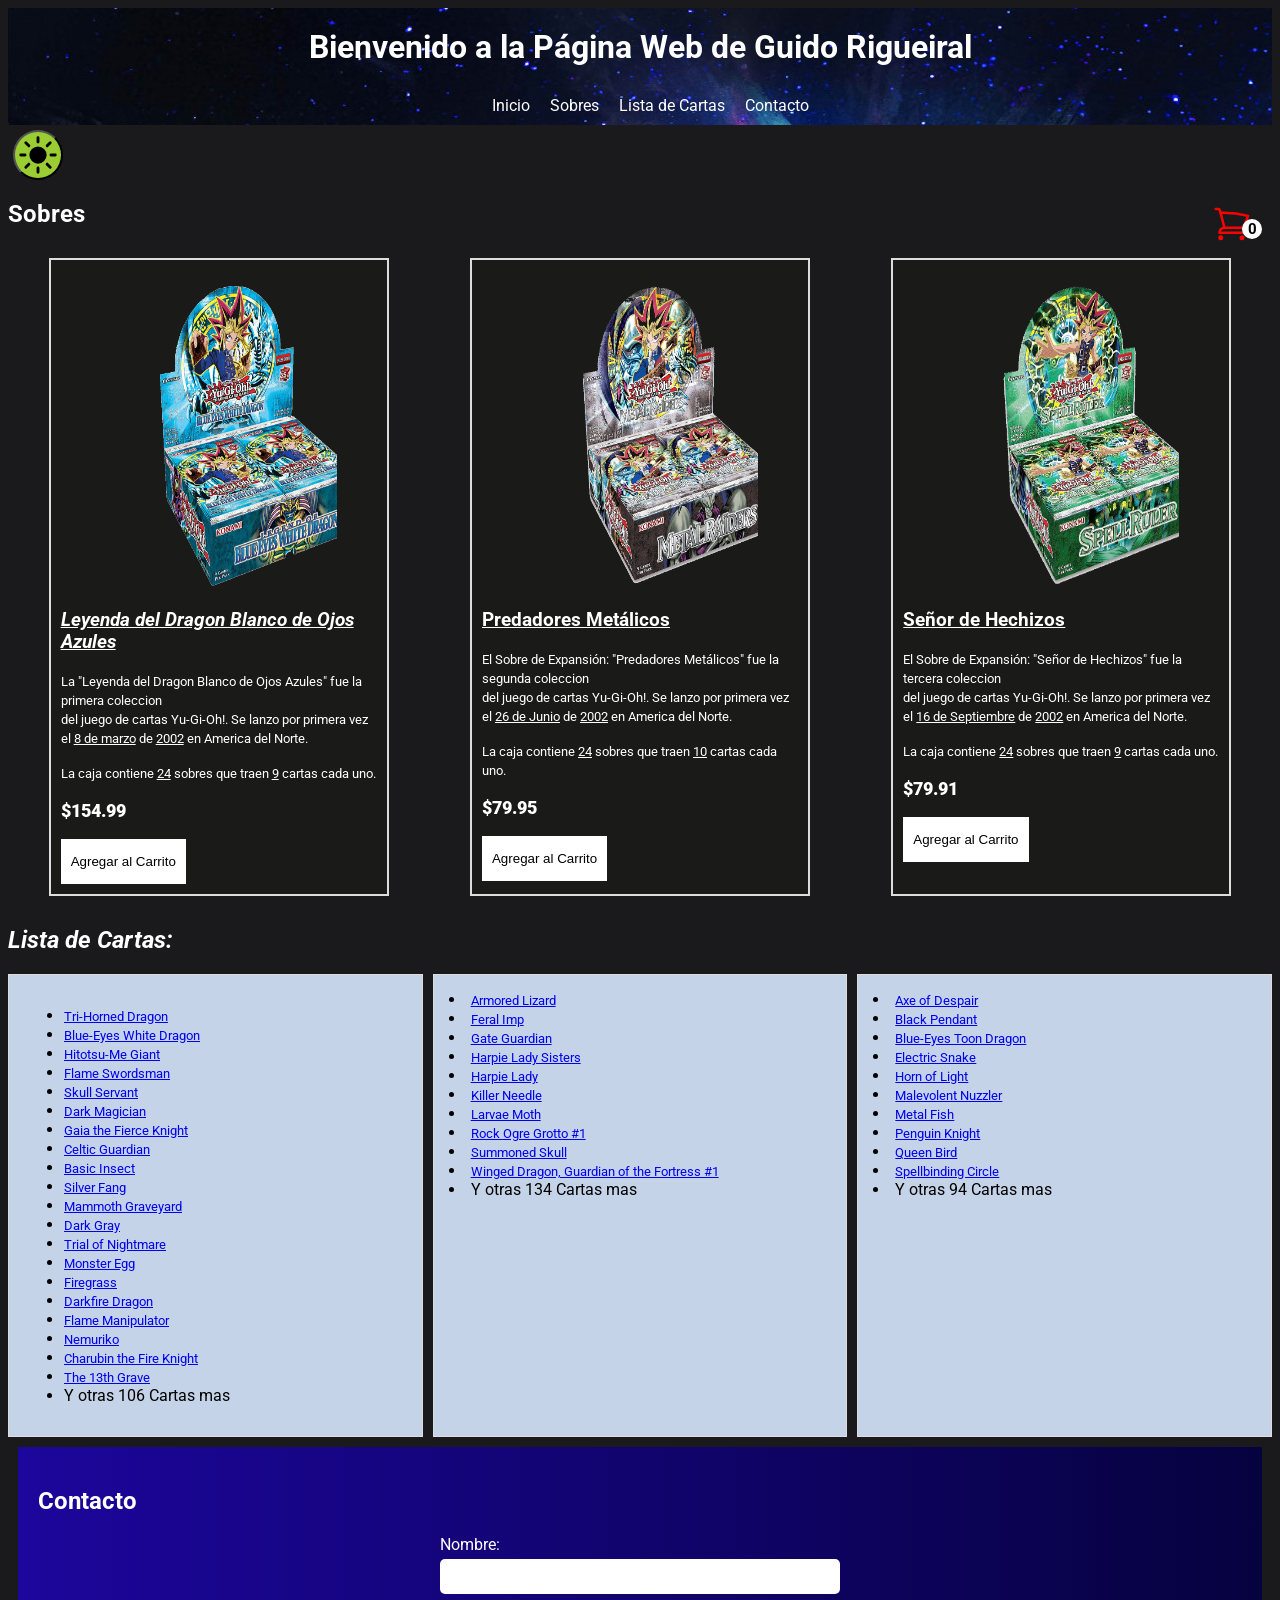
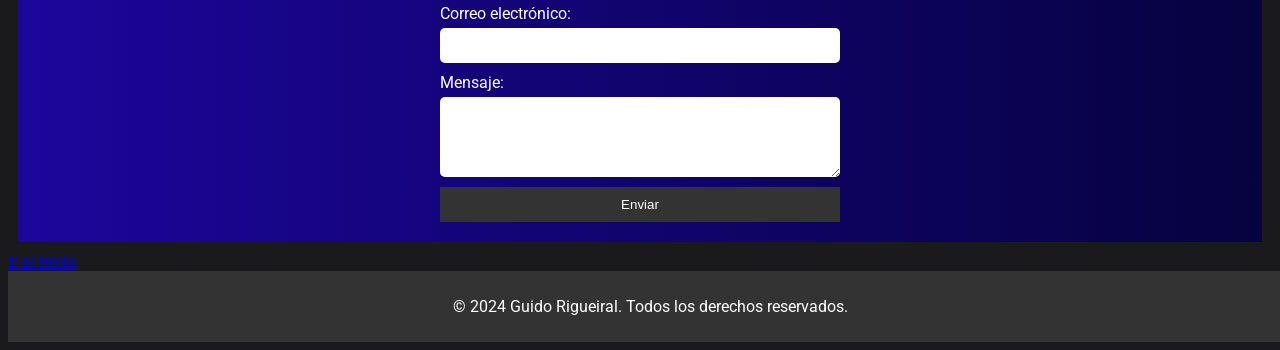
<file: index.html>
<!DOCTYPE html>
<html lang="en">
<head>
    <meta charset="UTF-8">
    <meta name="viewport" content="width=device-width, initial-scale=1.0">
    <title>Pagina de Guido Rigueiral</title>
    <link rel="icon" href="img/icono.ico">
    <link rel="stylesheet" href="https://fonts.googleapis.com/css2?family=Roboto:wght@400;700&display=swap">
    <link rel="stylesheet" href="styles.css">
    <script type="text/javascript" src="ModoOscuro.js" defer></script>
</head>
<body id="container">
    <header id="titulo-header">
        <div class="imagen-fondo">
        <section id="inicio"></section>
        <h1>Bienvenido a la Página Web de Guido Rigueiral</h1>
        <nav id="inicio-header">
            <ul>
                <li><a href="#inicio">Inicio</a></li>
                <li><a href="#boosters">Sobres</a></li>
                <li><a href="#lista-de-cartas">Lista de Cartas</a></li>
                <li><a href="#contacto">Contacto</a></li>
            </ul>
        </nav>
        </div>
        <button id="modo-switch">
            <svg xmlns="http://www.w3.org/2000/svg" fill="none" viewBox="0 0 24 24" stroke-width="1.5" stroke="currentColor" class="size-6">
                <path stroke-linecap="round" stroke-linejoin="round" d="M12 3v2.25m6.364.386-1.591 1.591M21 12h-2.25m-.386 6.364-1.591-1.591M12 18.75V21m-4.773-4.227-1.591 1.591M5.25 12H3m4.227-4.773L5.636 5.636M15.75 12a3.75 3.75 0 1 1-7.5 0 3.75 3.75 0 0 1 7.5 0Z" />
            </svg>
            <svg xmlns="http://www.w3.org/2000/svg" fill="none" viewBox="0 0 24 24" stroke-width="1.5" stroke="currentColor" class="size-6">
                <path stroke-linecap="round" stroke-linejoin="round" d="M21.752 15.002A9.72 9.72 0 0 1 18 15.75c-5.385 0-9.75-4.365-9.75-9.75 0-1.33.266-2.597.748-3.752A9.753 9.753 0 0 0 3 11.25C3 16.635 7.365 21 12.75 21a9.753 9.753 0 0 0 9.002-5.998Z" />
            </svg>   
        </button>
        <h3>
        <div class="container-icono">
            <div class="container-carrito-icono">
                <svg 
                    xmlns="http://www.w3.org/2000/svg" 
                    fill="none" 
                    viewBox="0 0 24 24" 
                    stroke-width="1.5" 
                    stroke="currentColor" 
                    class="icono-carrito"
                >
                    <path 
                        stroke-linecap="round" 
                        stroke-linejoin="round" 
                        d="M2.25 3h1.386c.51 0 .955.343 1.087.835l.383 1.437M7.5 14.25a3 3 0 0 0-3 3h15.75m-12.75-3h11.218c1.121-2.3 
                        2.1-4.684 2.924-7.138a60.114 60.114 0 0 0-16.536-1.84M7.5 14.25 5.106 5.272M6 20.25a.75.75 0 1 1-1.5 0 .75.75 0 0 1 1.5 0Zm12.75 0a.75.75 0 1 1-1.5 0 .75.75 0 0 1 1.5 0Z" 
                    />
                </svg>
                <div class="contador">
                    <span id="contador-carrito">0</span>
                </div>
            </div>

            <div class="container-carrito-productos ocultar-carrito">
                <div class="row-producto hidden">
                    <div class="carrito-productos">
                        <div class="info-producto-carrito">
                            <span class="cantidad-producto">1</span>
                            <p class="titulo-producto">a</p>
                            <span class="precio-producto">$20</span>
                        </div>
                        <svg 
                            xmlns="http://www.w3.org/2000/svg" 
                            fill="none" 
                            viewBox="0 0 24 24" 
                            stroke-width="1.5" 
                            stroke="currentColor" 
                            class="icono-cerrar"
                        >
                            <path 
                                stroke-linecap="round" 
                                stroke-linejoin="round" 
                                d="m9.75 9.75 4.5 4.5m0-4.5-4.5 4.5M21 12a9 9 0 1 1-18 0 9 9 0 0 1 18 0Z"
                            />
                        </svg>      
                    </div>
                </div>

                <div class="carrito-total hidden">
                    <h3>Total:</h3>
                    <span class="total-pagar">$0</span>
                </div>
                <p class="cart-empty">El carrito esta vacio</p>
            </div>
        </div>
        </h3>
    </header>
    <main>
        <div class="container-boosters">
        <section id="boosters">
            <h2>Sobres</h2>
            <div class="cards">
                <div class="carta">
                    <figure>
                        <img src="img/lobewd.png" alt="LoBEWD" width="200" height="300">
                    </figure>
                    <div class="info-carta">
                        <h3>
                        <em><u>Leyenda del Dragon Blanco de Ojos Azules</u></em>
                        </h3>
                        <p><small>La "Leyenda del Dragon Blanco de Ojos Azules" fue la primera coleccion</small><br>
                        <small>del juego de cartas Yu-Gi-Oh!. Se lanzo por primera vez <br></small>
                        <small>el <u>8 de marzo</u> de <u>2002</u> en America del Norte.</small></p>
                        <small>La caja contiene <u>24</u> sobres que traen <u>9</u> cartas cada uno.</small>
                        <p class="precio">$154.99</p>
                        <button class="btn-add-carrito">Agregar al Carrito</button>
                    </div>    
                </div>
                <div class="carta">
                    <figure>
                        <img src="img/mr.png" alt="mr" width="200" height="300">
                    </figure>    
                    <div class="info-carta">
                        <h3><u>Predadores Metálicos</u></h3>
                        <p><small>El Sobre de Expansión: "Predadores Metálicos" fue la segunda coleccion</small><br>
                        <small>del juego de cartas Yu-Gi-Oh!. Se lanzo por primera vez <br></small>
                     <small>el <u>26 de Junio</u> de <u>2002</u> en America del Norte.</small></p>
                        <small>La caja contiene <u>24</u> sobres que traen <u>10</u> cartas cada uno.</small>
                        <p class="precio">$79.95</p>
                        <button class="btn-add-carrito">Agregar al Carrito</button>
                    </div>
                </div>
                <div class="carta">
                    <figure>
                        <img src="img/sp.png" alt="sp" width="200" height="300">
                    </figure>
                    <h3><u>Señor de Hechizos</u></h3>
                    <p><small>El Sobre de Expansión: "Señor de Hechizos" fue la tercera coleccion</small><br>
                    <small>del juego de cartas Yu-Gi-Oh!. Se lanzo por primera vez <br></small>
                    <small>el <u>16 de Septiembre</u> de <u>2002</u> en America del Norte.</small></p>
                    <small>La caja contiene <u>24</u> sobres que traen <u>9</u> cartas cada uno.</small>
                    <p class="precio">$79.91</p>
                    <button class="btn-add-carrito">Agregar al Carrito</button>
                </div>
            </div>
        </div>
        </section>

        <section id="lista-de-cartas">
            <h2><em>Lista de Cartas:</em></h2>
            <div class="grid-lista">
                <div class="lista"> 
                    <ul id="nombres-cartas">
                    <li><a href="img/trihorned.jpg" target="_blank"><small>Tri-Horned Dragon</small></a></li>
                    <li><a href="img/blue-eyes.jpg" target="_blank"><small>Blue-Eyes White Dragon</small></a></li>
                    <li><a href="img/Hitotsu-Me Giant.jpg" target="_blank"><small>Hitotsu-Me Giant</small></a></li>
                    <li><a href="img/Flame Swordsman.jpg" target="_blank"><small>Flame Swordsman</small></a></li>
                    <li><a href="img/Skull Servant.jpg" target="_blank"><small>Skull Servant</small></a></li>
                    <li><a href="img/Dark Magician.jpg" target="_blank"><small>Dark Magician</small></a></li>
                    <li><a href="img/Gaia The Fierce Knight.jpg" target="_blank"><small>Gaia the Fierce Knight</small></a></li>
                    <li><a href="img/Celtic Guardian.jpg" target="_blank"><small>Celtic Guardian</small></a></li>
                    <li><a href="img/Basic Insect.jpg" target="_blank"><small>Basic Insect</small></a></li>
                    <li><a href="img/Silver Fang.jpg" target="_blank"><small>Silver Fang</small></a></li>
                    <li><a href="img/Mammoth Graveyard.jpg" target="_blank"><small>Mammoth Graveyard</small></a></li>
                    <li><a href="img/Dark Gray.jpg" target="_blank"><small>Dark Gray</small></a></li>
                    <li><a href="img/Trial of Nightmare.jpg" target="_blank"><small>Trial of Nightmare</small></a></li>
                    <li><a href="img/Monster Egg.jpg" target="_blank"><small>Monster Egg</small></a></li>
                    <li><a href="img/Firegrass.jpg" target="_blank"><small>Firegrass</small></a></li>
                    <li><a href="img/Darkfire Dragon.jpg" target="_blank"><small>Darkfire Dragon</small></a></li>
                    <li><a href="img/Flame Manipulator.jpg" target="_blank"><small>Flame Manipulator</small></a></li>
                    <li><a href="img/Nemuriko.jpg" target="_blank"><small>Nemuriko</small></a></li>
                    <li><a href="img/Charubin the Fire Knight.jpg" target="_blank"><small>Charubin the Fire Knight</small></a></li>
                    <li><a href="img/The 13th Grave.jpg" target="_blank"><small>The 13th Grave</small></a></li>
                    <li>Y otras 106 Cartas mas</li>
                    </ul>
                </div>
                <div class="lista">
                    <ul1>
                    <li><a href="img/Armored Lizard.jpg" target="_blank"><small>Armored Lizard</small></a></li>
                    <li><a href="img/Feral Imp.jpg" target="_blank"><small>Feral Imp</small></a></li>
                    <li><a href="img/Gate Guardian.jpg" target="_blank"><small>Gate Guardian</small></a></li>
                    <li><a href="img/Harpie Lady Sisters.jpg" target="_blank"><small>Harpie Lady Sisters</small></a></li>
                    <li><a href="img/Harpie Lady.jpg" target="_blank"><small>Harpie Lady</small></a></li>  
                    </ul1>
                    <ul2>
                    <li><a href="img/Killer Needle.jpg" target="_blank"><small>Killer Needle</small></a></li>  
                    <li><a href="img/Larvae Moth.jpg" target="_blank"><small>Larvae Moth</small></a></li> 
                    <li><a href="img/Rock Ogre Grotto 1.jpg" target="_blank"><small>Rock Ogre Grotto #1</small></a></li>
                    <li><a href="img/Summoned Skull.jpg" target="_blank"><small>Summoned Skull</small></a></li>
                    <li><a href="img/Winged Dragon, Guardian of the Fortress 1.jpg" target="_blank"><small>Winged Dragon, Guardian of the Fortress #1</small></a></li>
                    <li>Y otras 134 Cartas mas</li>
                    </ul2>
                </div>
                <div class="lista">
                    <ul1>
                    <li><a href="img/Axe of Despair.jpg" target="_blank"><small>Axe of Despair</small></a></li> 
                    <li><a href="img/Black Pendant.jpg" target="_blank"><small>Black Pendant</small></a></li>   
                    <li><a href="img/Blue-Eyes Toon Dragon.jpg" target="_blank"><small>Blue-Eyes Toon Dragon</small></a></li>
                    <li><a href="img/Electric Snake.jpg" target="_blank"><small>Electric Snake</small></a></li>
                    <li><a href="img/Horn of Light.jpg" target="_blank"><small>Horn of Light</small></a></li>
                    </ul1>
                    <ul2>
                    <li><a href="img/Malevolent Nuzzler.jpg" target="_blank"><small>Malevolent Nuzzler</small></a></li> 
                    <li><a href="img/Metal Fish.jpg" target="_blank"><small>Metal Fish</small></a></li>
                    <li><a href="img/Penguin Knight.jpg" target="_blank"><small>Penguin Knight</small></a></li>
                    <li><a href="img/Queen Bird.jpg" target="_blank"><small>Queen Bird</small></a></li>
                    <li><a href="img/Spellbinding Circle.jpg" target="_blank"><small>Spellbinding Circle</small></a></li>
                    <li>Y otras 94 Cartas mas</li>
                    </ul2>
                </div>
            </div>
        </section>

         <section id="contacto">
            <h2>Contacto</h2>
            <form action="https://formspree.io/f/xnnqvljw" method="POST">
                <label for="nombre">Nombre:</label>
                <input type="text" id="nombre" name="nombre" required>

                <label for="email">Correo electrónico:</label>
                <input type="email" id="email" name="email" required>

                <label for="mensaje">Mensaje:</label>
                <textarea id="mensaje" name="mensaje" rows="4" required></textarea>

                <button type="submit">Enviar</button>
            </form>
        </section>
        <a href="#inicio">Ir al Inicio</a>
    </main>

    <footer>
        <p>© 2024 Guido Rigueiral. Todos los derechos reservados.</p>
    </footer>
    <script src="script.js"></script>
</body>
</html>
</file>
<file: styles.css>
body {
    font-family: Roboto,sans-serif;
    background-color: #1A1A1D;
}

main h2{
    color: white;
}

.imagen-fondo{
    background-image: url(img/header.png);
}

#modo-switch{
    height: 50px;
    width: 50px;
    padding: 0;
    margin: 5px;
    border-radius: 50%;
    background-color: yellowgreen;
    display: flex;
    justify-content: center;
    align-items: center;
}

#modo-switch svg{
    fill: black;
}

#modo-switch svg:last-child{
    display: none;
}

.modo-oscuro #modo-switch svg:first-child{
    display: none;
}

.modo-oscuro #modo-switch svg:last-child{
    display: block;
}

#modo-switch:hover {
    cursor: pointer;
    transform: scale(1.2)
}

#titulo-header h1 {
    color: white;
    text-align: center;
    padding: 20px;
    margin: 0;
    justify-content: space-between;
}

header h3{
    float: right;
}

#inicio-header {
    padding: 10px;
}

#inicio-header ul{
    list-style-type: none;
    display: flex;
    margin: 0;
    padding: 0;
    justify-content: center;
    align-items: center;
}

#inicio-header li{
    margin-left: 20px;
}

#inicio-header a {
    color: white;
    text-decoration: none;
}

#inicio-header a:hover{
    color: #007bff;
}

footer {
    background-color: #333;
    color: white;
    text-align: center;
    padding: 10px;
    /*position: fixed;*/
    width: 100%;
    bottom: 0;
}

.cards {
    display: flex;
    justify-content: space-around;
    flex-wrap: wrap;
}

.carta {
    color: white;
    background-color: #1A1A19;
    border: 2px solid #ddd;
    padding: 10px;
    margin: 10px;
    width: 25%;
}

.carta img {
    max-width: 100%;
    margin-left: 25%;
    transition: all .5s;
}

.carta:hover{
    box-shadow: 0 10px 20px   rgb(247, 243, 243);
}

.carta:hover img{
    transform: scale(1.8)
}

.carta figure{
    overflow: hidden;
}

.precio{
    font-size: 18px;
    font-weight: 900;
}

.carta button{
    border: none;
    background: none;
    background-color: #fff;
    color: #000;
    padding: 15px 10px;
    cursor: pointer;
}

.icono-carrito{
    width: 40px;
    height: 40px;
    color: red;
    position: absolute;
    top: 15%;
    right: 20px;
}

.icono-carrito:hover{
    cursor: pointer;
    transform: scale(1.4)
}

.container-icono{
    position: relative;
}

.contador{
    position: absolute;
    top: 15px;
    right: 10px;
    background-color: white;
    color: black;
    width: 20px;
    height: 20px;
    display: flex;
    justify-content: center;
    align-items: center;
    border-radius: 50%;
    font-size: 15px;

}

.container-carrito-productos{
    position: absolute;
    top: 40px;
    right: 10px;
    background-color: #06023f;
    width: 700px;
    z-index: 1;
    box-shadow: 0 10px 20px rgb(247, 243, 243);
    border-radius: 10px;
    color: #fff;
}

.carrito-productos{
    display: flex;
    align-items: center;
    justify-content: space-between;
    padding: 30px;
    border-bottom: 1px solid black;
}

.info-producto-carrito{
    display: flex;
    justify-content: space-between;
    flex: 0.8;
}

.titulo-producto{
    font-size: 20px;
}

.precio-producto{
    font-weight: 700;
    font-size: 20px;
    margin-left: 10px;
}

.cantidad-producto{
    font-weight: 400;
    font-size: 20px;
}

.icono-cerrar{
    width: 40px;
    height: 40px;
}

.icono-cerrar:hover{
    stroke: red;
    cursor: pointer;
}

.carrito-total{
    display: flex;
    justify-content: center;
    align-items: center;
    padding: 20px 0;
    gap: 20px;
}

.carrito-total h3{
    font-size: 20px;
    font-weight: 700;
}

.total-pagar{
    font-size: 20px;
    font-weight: 900;
}

.ocultar-carrito{
    display: none;
}

.cart-empty{
    padding: 20px;
    text-align: center;
}

.hidden{
    display: none;
}

.grid-lista {
    display: grid;
    grid-template-columns: repeat(3, 1fr);
    gap: 10px;
}

.lista {
    background-color: #C5D3E8;
    padding: 15px;
    border: 1px solid #ddd;
    text-align: left;
}

#contacto {
    padding: 20px;
    background: linear-gradient(to right, #1c069c, #06023f);
    color: white;
    margin: 10px;
}

form {
    display: flex;
    flex-direction: column;
    max-width: 400px;
    margin: 0 auto;
}

form label {
    margin-bottom: 5px;
}

form input, form textarea {
    margin-bottom: 10px;
    padding: 10px;
    border: none;
    border-radius: 5px;
}

form button {
    padding: 10px;
    background-color: #333;
    color: white;
    border: none;
    cursor: pointer;
}

form button:hover{
    color: blue;
}

@media (max-width: 768px) {
    .cards {
        flex-direction: column;
        margin-bottom: 20px;
    }

    .grid-reviews {
        grid-template-columns: 1fr;
    }

    nav ul li {
        display: block;
        margin: 10px 0;
    }
}

body.modo-oscuro{
    background-color: rgb(78, 78, 196);
}

body.modo-oscuro main h2{
    color: black;
}

body.modo-oscuro footer{
    color: black;
    background-color: lightblue
}

body.modo-oscuro .carta{
    color: black;
    background-color: lightblue;
    border: black
}

body.modo-oscuro .carta:hover{
    box-shadow: 0 10px 20px   black;
}

body.modo-oscuro .carta button{
    background-color: darkblue;
    color: white;
}

body.modo-oscuro .contador{
    background-color: black;
    color: white;
}

body.modo-oscuro .container-carrito-productos{
    background-color: darkblue;
    box-shadow: rgb(8, 8, 8);
    color: white;
}

body.modo-oscuro .carrito-productos{
    border-bottom: 1px solid black;
}

body.modo-oscuro .icono-cerrar:hover{
    stroke: red;
}

body.modo-oscuro .lista{
    background-color: lightblue;
    border: black;
}

body.modo-oscuro #contacto {
    background: lightblue;
    color: black;
}

body.modo-oscuro form button{
    background-color: darkblue;
    color: white;
}

body.modo-oscuro form button:hover{
    color: blue;
}
</file>
